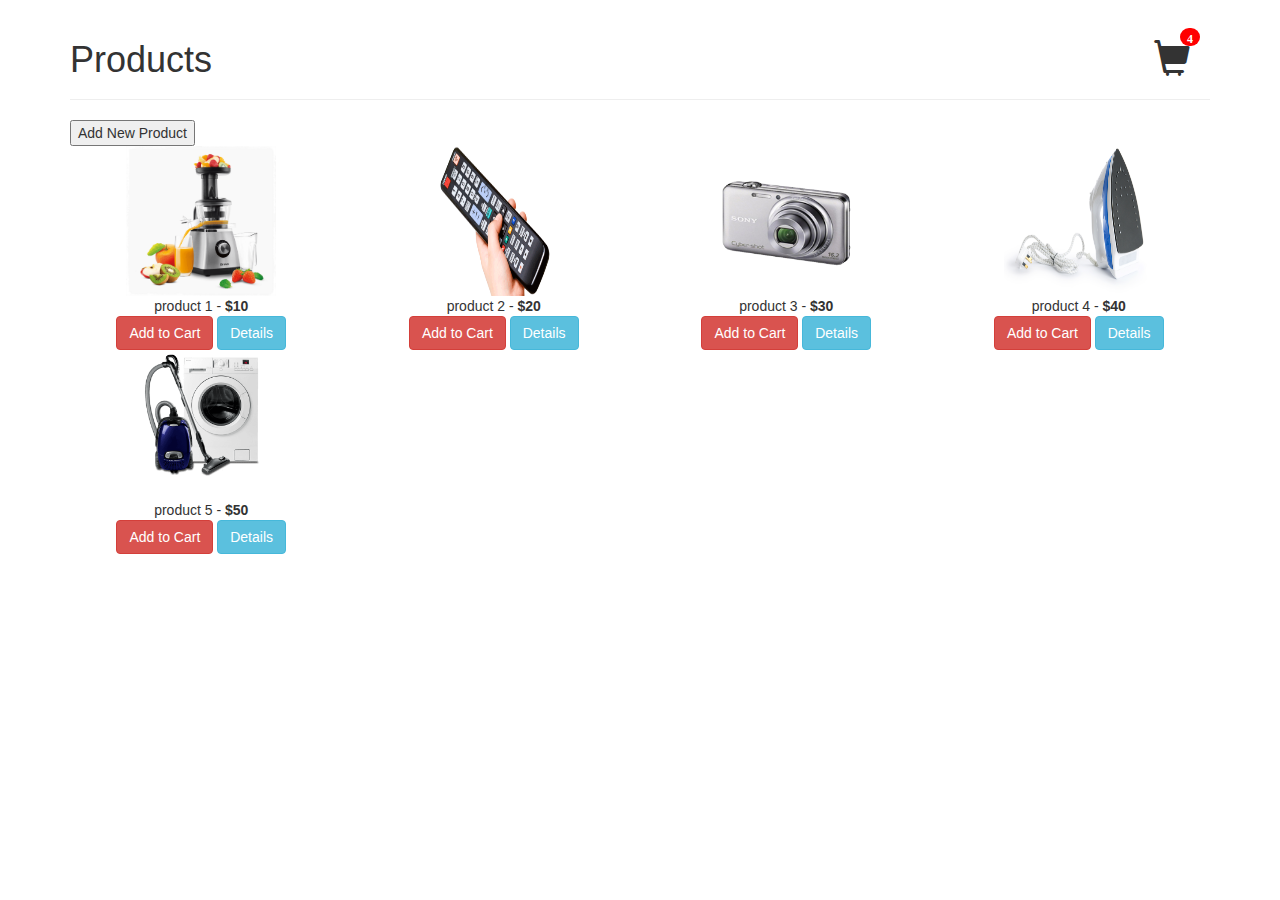
<file: image/jquery.mycart-master/jquery.mycart-master/index.html>
<html>

<head>
  <title>My Cart</title>
  <link rel="stylesheet" href="css/bootstrap.min.css">
  <style>
  .badge-notify{
    background:red;
    position:relative;
    top: -20px;
    right: 10px;
  }
  .my-cart-icon-affix {
    position: fixed;
    z-index: 999;
  }
  </style>
</head>

<body class="container">

  <div class="page-header">
    <h1>Products
      <div style="float: right; cursor: pointer;">
        <span class="glyphicon glyphicon-shopping-cart my-cart-icon"><span class="badge badge-notify my-cart-badge"></span></span>
      </div>
    </h1>
  </div>

  <button type="addNewProduct" name="addNewProduct" id="addNewProduct">Add New Product</button>

  <div class="row">
    <div class="col-md-3 text-center">
      <img src="images/img_1.png" width="150px" height="150px">
      <br>
      product 1 - <strong>$10</strong>
      <br>
      <button class="btn btn-danger my-cart-btn" data-id="1" data-name="product 1" data-summary="summary 1" data-price="10" data-quantity="1" data-image="images/img_1.png">Add to Cart</button>
      <a href="#" class="btn btn-info">Details</a>
    </div>

    <div class="col-md-3 text-center">
      <img src="images/img_2.png" width="150px" height="150px">
      <br>
      product 2 - <strong>$20</strong>
      <br>
      <button class="btn btn-danger my-cart-btn" data-id="2" data-name="product 2" data-summary="summary 2" data-price="20" data-quantity="1" data-image="images/img_2.png">Add to Cart</button>
      <a href="#" class="btn btn-info">Details</a>
    </div>

    <div class="col-md-3 text-center">
      <img src="images/img_3.png" width="150px" height="150px">
      <br>
      product 3 - <strong>$30</strong>
      <br>
      <button class="btn btn-danger my-cart-btn" data-id="3" data-name="product 3" data-summary="summary 3" data-price="30" data-quantity="1" data-image="images/img_3.png">Add to Cart</button>
      <a href="#" class="btn btn-info">Details</a>
    </div>

    <div class="col-md-3 text-center">
      <img src="images/img_4.png" width="150px" height="150px">
      <br>
      product 4 - <strong>$40</strong>
      <br>
      <button class="btn btn-danger my-cart-btn" data-id="4" data-name="product 4" data-summary="summary 4" data-price="40" data-quantity="1" data-image="images/img_4.png">Add to Cart</button>
      <a href="#" class="btn btn-info">Details</a>
    </div>

    <div class="col-md-3 text-center">
      <img src="images/img_5.png" width="150px" height="150px">
      <br>
      product 5 - <strong>$50</strong>
      <br>
      <button class="btn btn-danger my-cart-btn" data-id="5" data-name="product 5" data-summary="summary 5" data-price="50" data-quantity="1" data-image="images/img_5.png">Add to Cart</button>
      <a href="#" class="btn btn-info">Details</a>
    </div>

  </div>


  <script src="js/jquery-2.2.3.min.js"></script>
  <script type='text/javascript' src="js/bootstrap.min.js"></script>
  <script type='text/javascript' src="js/jquery.mycart.js"></script>
  <script type="text/javascript">
  $(function () {

    var goToCartIcon = function($addTocartBtn){
      var $cartIcon = $(".my-cart-icon");
      var $image = $('<img width="30px" height="30px" src="' + $addTocartBtn.data("image") + '"/>').css({"position": "fixed", "z-index": "999"});
      $addTocartBtn.prepend($image);
      var position = $cartIcon.position();
      $image.animate({
        top: position.top,
        left: position.left
      }, 500 , "linear", function() {
        $image.remove();
      });
    }

    $('.my-cart-btn').myCart({
      currencySymbol: '$',
      classCartIcon: 'my-cart-icon',
      classCartBadge: 'my-cart-badge',
      classProductQuantity: 'my-product-quantity',
      classProductRemove: 'my-product-remove',
      classCheckoutCart: 'my-cart-checkout',
      affixCartIcon: true,
      showCheckoutModal: true,
      numberOfDecimals: 2,
      cartItems: [
        {id: 1, name: 'product 1', summary: 'summary 1', price: 10, quantity: 1, image: 'images/img_1.png'},
        {id: 2, name: 'product 2', summary: 'summary 2', price: 20, quantity: 2, image: 'images/img_2.png'},
        {id: 3, name: 'product 3', summary: 'summary 3', price: 30, quantity: 1, image: 'images/img_3.png'}
      ],
      clickOnAddToCart: function($addTocart){
        goToCartIcon($addTocart);
      },
      afterAddOnCart: function(products, totalPrice, totalQuantity) {
        console.log("afterAddOnCart", products, totalPrice, totalQuantity);
      },
      clickOnCartIcon: function($cartIcon, products, totalPrice, totalQuantity) {
        console.log("cart icon clicked", $cartIcon, products, totalPrice, totalQuantity);
      },
      checkoutCart: function(products, totalPrice, totalQuantity) {
        var checkoutString = "Total Price: " + totalPrice + "\nTotal Quantity: " + totalQuantity;
        checkoutString += "\n\n id \t name \t summary \t price \t quantity \t image path";
        $.each(products, function(){
          checkoutString += ("\n " + this.id + " \t " + this.name + " \t " + this.summary + " \t " + this.price + " \t " + this.quantity + " \t " + this.image);
        });
        alert(checkoutString)
        console.log("checking out", products, totalPrice, totalQuantity);
      },
      getDiscountPrice: function(products, totalPrice, totalQuantity) {
        console.log("calculating discount", products, totalPrice, totalQuantity);
        return totalPrice * 0.5;
      }
    });

    $("#addNewProduct").click(function(event) {
      var currentElementNo = $(".row").children().length + 1;
      $(".row").append('<div class="col-md-3 text-center"><img src="images/img_empty.png" width="150px" height="150px"><br>product ' + currentElementNo + ' - <strong>$' + currentElementNo + '</strong><br><button class="btn btn-danger my-cart-btn" data-id="' + currentElementNo + '" data-name="product ' + currentElementNo + '" data-summary="summary ' + currentElementNo + '" data-price="' + currentElementNo + '" data-quantity="1" data-image="images/img_empty.png">Add to Cart</button><a href="#" class="btn btn-info">Details</a></div>')
    });
  });
  </script>

</body>

</html>
</file>
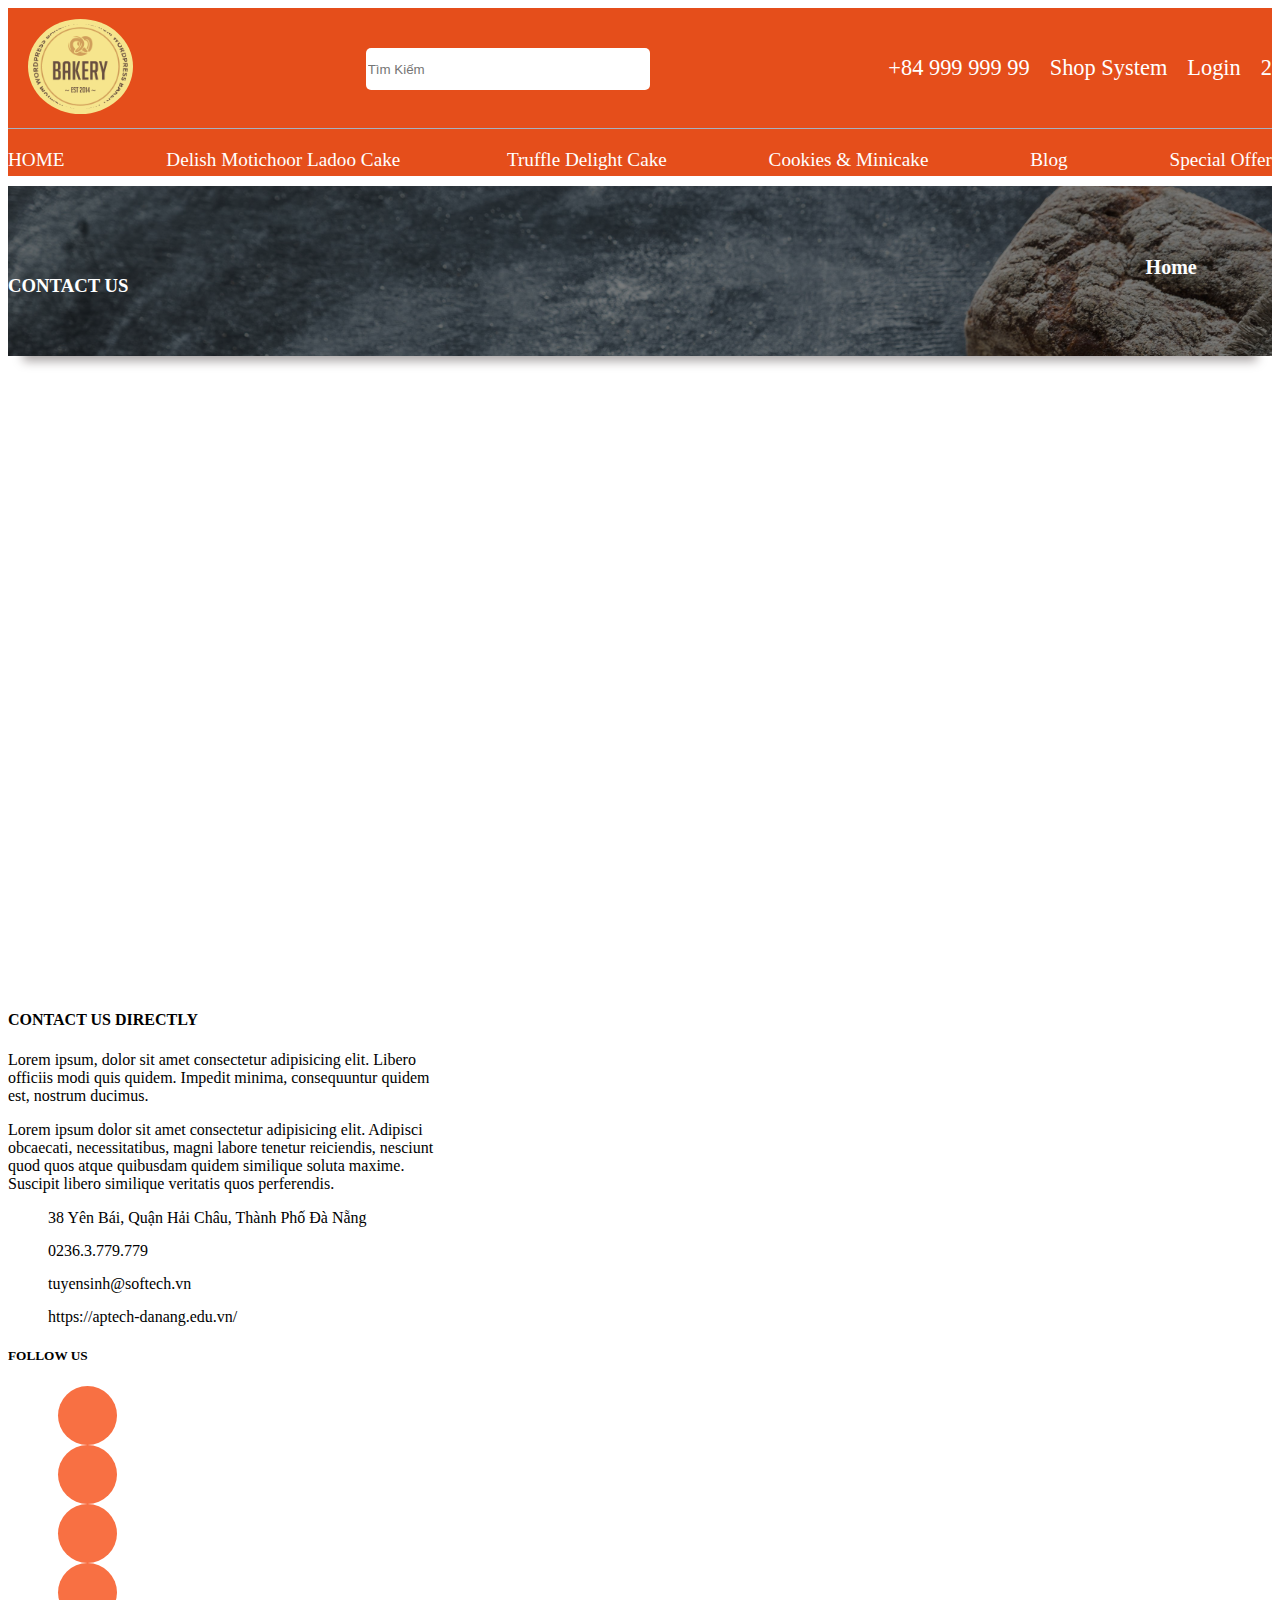
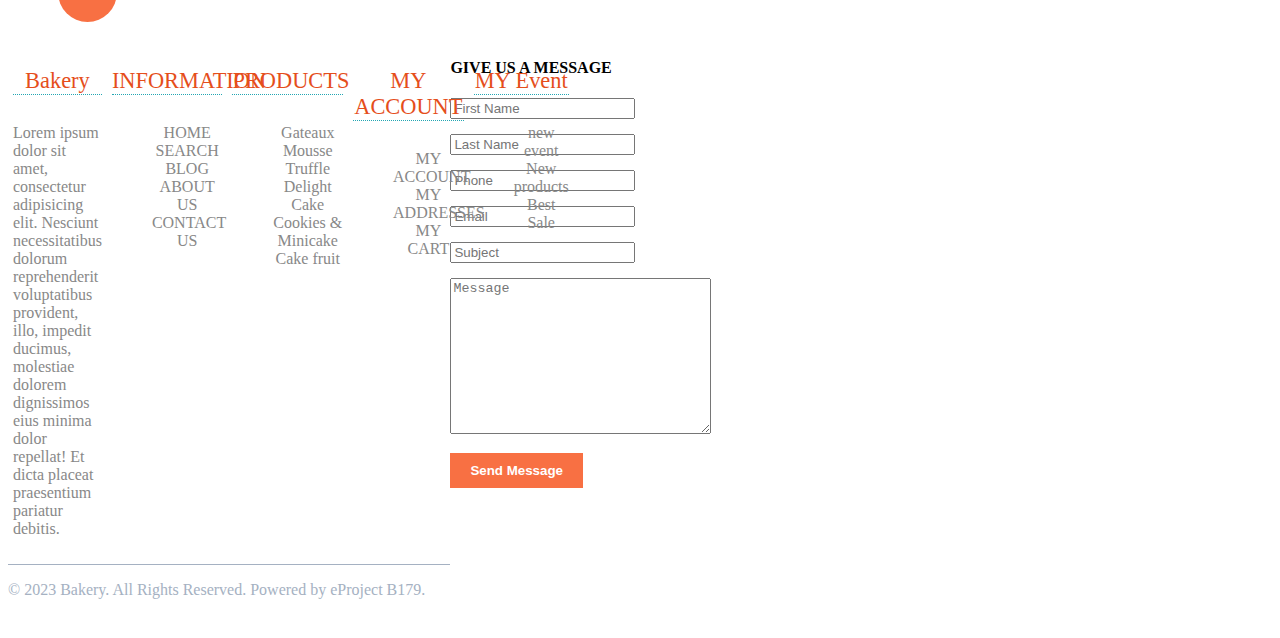
<file: contact-us.html>
<!DOCTYPE html>
<html lang="en">
<head>
    <meta charset="UTF-8">
    <meta http-equiv="X-UA-Compatible" content="IE=edge">
    <meta name="viewport" content="width=device-width, initial-scale=1.0">
    <title>Contact-Us</title>
    <link rel="stylesheet" href="css/contact-us.css">
    <link rel="stylesheet" href="css/ct-responsive.css">
    <link rel="stylesheet" href="css/style1.css">
    <link href="https://cdn.jsdelivr.net/npm/bootstrap@5.3.0-alpha1/dist/css/bootstrap.min.css" rel="stylesheet" integrity="sha384-GLhlTQ8iRABdZLl6O3oVMWSktQOp6b7In1Zl3/Jr59b6EGGoI1aFkw7cmDA6j6gD" crossorigin="anonymous"> 
    <script src="https://cdn.jsdelivr.net/npm/bootstrap@5.3.0-alpha1/dist/js/bootstrap.bundle.min.js" integrity="sha384-w76AqPfDkMBDXo30jS1Sgez6pr3x5MlQ1ZAGC+nuZB+EYdgRZgiwxhTBTkF7CXvN" crossorigin="anonymous"></script>
    <link rel="stylesheet" href="https://cdnjs.cloudflare.com/ajax/libs/font-awesome/6.3.0/css/all.min.css" integrity="sha512-SzlrxWUlpfuzQ+pcUCosxcglQRNAq/DZjVsC0lE40xsADsfeQoEypE+enwcOiGjk/bSuGGKHEyjSoQ1zVisanQ==" crossorigin="anonymous" referrerpolicy="no-referrer" />
</head>
<body>
 
<!-- ------------------------header--------------------------- -->
<div class="header ">
    <div class="header__top container">
        <div class="header_navbar header_navbar-left " onmouseleave="closeList('header__contact')"
            onclick="cardShow('header__contact')"><i class="fa-solid fa-bars"></i></div>
        <nav class="logo">
            <img src="./img/img-bakery/bakery-onepage-logo-light.png" alt="">
        </nav>
        <form action="" class="search_product" id="search_product">
            <input type="text" placeholder="Tìm Kiếm">
            <button><i class="fa-solid fa-magnifying-glass"></i></button>
        </form>
        <div class="header__contact" id="header__contact">
            <nav class="phone">
                <a href="">
                    <i class="fa-solid fa-phone"></i>
                    <span>+84 999 999 99</span>
                </a>
            </nav>
            <nav class="Listshop">
                <a href="./product.html">
                    <i class="fa-solid fa-store"></i>
                    <span>Shop System</span>
                </a>
            </nav>
            <nav class="user">
                <a href="./signup.html">
                    <i class="fa-solid fa-user"></i>
                    <span>Login</span>
                </a>
            </nav>
            <nav class="icon">
                <i class="fa-solid fa-cart-shopping add-card-icon " onclick="showtable('form_table')"></i>
                <span>2</span>
            </nav>

        </div>
        <div class="header_navbar header_navbar-right" onmouseleave="closeList('header__bottom')"
            onclick="cardShow('header__bottom')"><i class="fa-solid fa-bars"></i></div>
        <div class="header_navbar header_navbar-middle" onmouseleave="closeList('search_product')"
            onclick="cardShow('search_product')"><i class="fa-solid fa-magnifying-glass"></i></div>
        <nav class="header_navbar header_navbar-end">
            <i class="fa-solid fa-cart-shopping add-card-icon " onclick="showtable('form_table')"></i>
            <span>2</span>
        </nav>
    </div>
    <div class="header__bottom container" id="header__bottom">
        <nav class="item"><a href="./index.html">HOME</a></nav>
        <nav class="item showlist">
            <a href="./shoping-cart.html">Delish Motichoor Ladoo Cake </a>
            <i class="fa fa-angle-down" id="key_down" onclick="dropDown('card-dropDown')" aria-hidden="true"></i>
            <i class="fa-solid fa-angle-up" id="key_up" onclick="closeCard('card-dropDown')"></i>
            <ul class="list-item " id="card-dropDown">
                <li><a href="./shoping-cart.html"> Delicious Choco Creamy Cake </a></li>
                <li><a href="./shoping-cart.html">Heavenly Red Velvet Cake</a> </li>
                <li><a href="./shoping-cart.html"> Delectable Red Velvet Cake </a></li>
                <li><a href="./shoping-cart.html"> Gateaux Mousse</a></li>
                <li><a href="./shoping-cart.html"> Heart Shaped Sweet Delight</a></li>
            </ul>
        </nav>
        <nav class="item">
            <a href="./shoping-cart.html">Truffle Delight Cake</a>
        </nav>
        <nav class="item"><a href="shoping-cart.html">Cookies & Minicake </a></nav>
        <nav class="item"><a href="./blog.html">Blog</a></nav>
        <nav class="item"><a href="./product.html">Special Offer</a></nav>
    </div>
</div>
    
 <!--C header -->
<div class="B_header">
    <div class="container GR-1 ">
        <h3 class="GH-1 GH">CONTACT US</h3>
        <div class="GH-2 GH  ">
            <span><a href="#" class="text-decoration-none" >Home</a></span>
            <i class="fa-solid fa-house"></i>
        </div>
    </div>
</div>
         <!--C header -->

        <!-- contact body -->
<div class="maps container">
    <iframe src="https://www.google.com/maps/embed?pb=!1m18!1m12!1m3!1d2380.5902143838407!2d108.22264716709151!3d16.069793742200883!2m3!1f0!2f0!3f0!3m2!1i1024!2i768!4f13.1!3m3!1m2!1s0x314219ca4f97c919%3A0x24a85e2091f793fc!2zVHJ1bmcgVMOibSDEkMOgbyBU4bqhbyBM4bqtcCBUcsOsbmggVmnDqm4gUXXhu5FjIFThur8gU29mdGVjaCBBcHRlY2g!5e0!3m2!1svi!2s!4v1678857977617!5m2!1svi!2s" width="1140" height="500" style="border:0;" allowfullscreen="" loading="lazy" referrerpolicy="no-referrer-when-downgrade"></iframe>
</div>

<div class="contact-Fbody ">
    <div class="container">
        <div class="contact-layout">
            <h4>CONTACT US DIRECTLY</h4>
            <p>Lorem ipsum, dolor sit amet consectetur adipisicing elit. Libero officiis modi quis quidem. Impedit minima, consequuntur quidem est, nostrum ducimus.</p>
            <p>Lorem ipsum dolor sit amet consectetur adipisicing elit. Adipisci obcaecati, necessitatibus, magni labore tenetur reiciendis, nesciunt quod quos atque quibusdam quidem similique soluta maxime. Suscipit libero similique veritatis quos perferendis.</p>
            <div class="contact-info">
                <ul>
                    <li><i class="fa-solid fa-location-dot"></i>
                        38 Yên Bái, Quận Hải Châu, Thành Phố Đà Nẵng </li>
                    <li><i class="fa-solid fa-phone"></i>
                         0236.3.779.779</li>
                    <li><i class="fa-solid fa-envelope"></i>
                         tuyensinh@softech.vn</li>
                    <li><i class="fa-solid fa-house"></i>
                        https://aptech-danang.edu.vn/</li>
                </ul>
            </div>
            <div class="contact-flow">
                <h5>FOLLOW US</h5>
                <div class="FL-contact container">
                    <ul class="list-unstyled d-flex align-items-center ">
                        <li><a href="#"><i class="fab fa-facebook"></i></a></li>
                        <li><a href="#"><i class="fab fa-twitter"></i></a></li>
                        <li><a href="#"><i class="fab fa-instagram"></i></a></li>
                        <li><a href="#"><i class="fab fa-youtube"></i></a></li>
                    </ul>
                </div>
            </div>
        </div>
    
        <div class="contact-form">
            <h4>GIVE US A MESSAGE </h4>
            <form method="post" name="contact-form" class="body-form">
                <div class="row">
                    <div class="col-xl-6">
                        <div class="form-group">
                            <input type="text" class="form-control border border-secondary" name="first name" placeholder="First Name">
                        </div>
                    </div>
                    <div class="col-xl-6">
                        <div class="form-group">
                            <input type="text" class="form-control border border-secondary" name="last name" placeholder="Last Name">
                        </div>
                    </div>
                    <div class="col-xl-6">
                        <div class="form-group">
                            <input type="text" class="form-control border border-secondary" name="phone" placeholder="Phone">
                        </div>
                    </div>
                    <div class="col-xl-6">
                        <div class="form-group">
                            <input type="email" class="form-control border border-secondary" name="email" placeholder="Email">
                        </div>
                    </div>
                    <div class="col-xl-12">
                        <div class="form-group">
                            <input type="text" class="form-control border border-secondary" name="subject" placeholder="Subject">
                        </div>
                    </div>
                    <div class="col-xl-12">
                        <div class="form-group">
                            <textarea name="message" id="message" class="form-control border border-secondary" placeholder="Message" cols="30" rows="10"></textarea>
                        </div>
                    </div>
                    <div class="col-xl-12">
                        <div class="form-button">
                            <button  id="send" class="send-bt" cols="30" rows="10">Send Message</button>
                        </div>
                    </div>
                </div>
            </form>
        </div>
    </div>
    
    
    
</div>

<!-- foter -->
<footer>
    <div class="footer">
        <div class="footer_top container ">
            <div class="footer_top-item ">
                <h4>Bakery</h4>
                <p>Lorem ipsum dolor sit amet, consectetur adipisicing elit. Nesciunt necessitatibus dolorum
                    reprehenderit voluptatibus provident, illo, impedit ducimus, molestiae dolorem dignissimos eius
                    minima dolor repellat! Et dicta placeat praesentium pariatur debitis.</p>
            </div>
            <div class="footer_top-item">
                <h4>INFORMATION</h4>
                <ul>
                    <li><a href="./index.html">HOME</a></li>
                    <li><a href="./product.html">SEARCH</a></li>
                    <li><a href="./blog.html">BLOG</a></li>
                    <li><a href="./about-us.html">ABOUT US</a></li>
                    <li><a href="./contact-us.html">CONTACT US</a></li>
                </ul>
            </div>
            <div class="footer_top-item">
                <h4>PRODUCTS</h4>
                <ul>
                    <li><a href="./shoping-cart.html">Gateaux Mousse</a></li>
                    <li><a href="./shoping-cart.html">Truffle Delight Cake</a></li>
                    <li><a href="./shoping-cart.html">Cookies & Minicake</a></li>
                    <li><a href="./shoping-cart.html">Cake fruit</a></li>
                </ul>
            </div>
            <div class="footer_top-item">
                <h4>MY ACCOUNT</h4>
                <ul>
                    <li><a href="./signup.html">MY ACCOUNT</a></li>
                    <li><a href="./contact-us.html">MY ADDRESSES</a></li>
                    <li><a href="./signup.html">MY CART</a></li>
                </ul>
            </div>
            <div class="footer_top-item">
                <h4>MY Event</h4>
                <ul>
                    <li><a href="./blog.html">new event</a></li>
                    <li><a href="./product.html">New products</a></li>
                    <li><a href="./shoping-cart.html">Best Sale</a></li>
                </ul>
            </div>
        </div>
        <div class="footer_bottom container">
            <p>© 2023 Bakery. All Rights Reserved. Powered by eProject B179.</p>
        </div>
    </div>
</footer>
<script src="./js/cart.js"></script>
<script src="./js/style.js"></script>

</body>
</html>
</file>
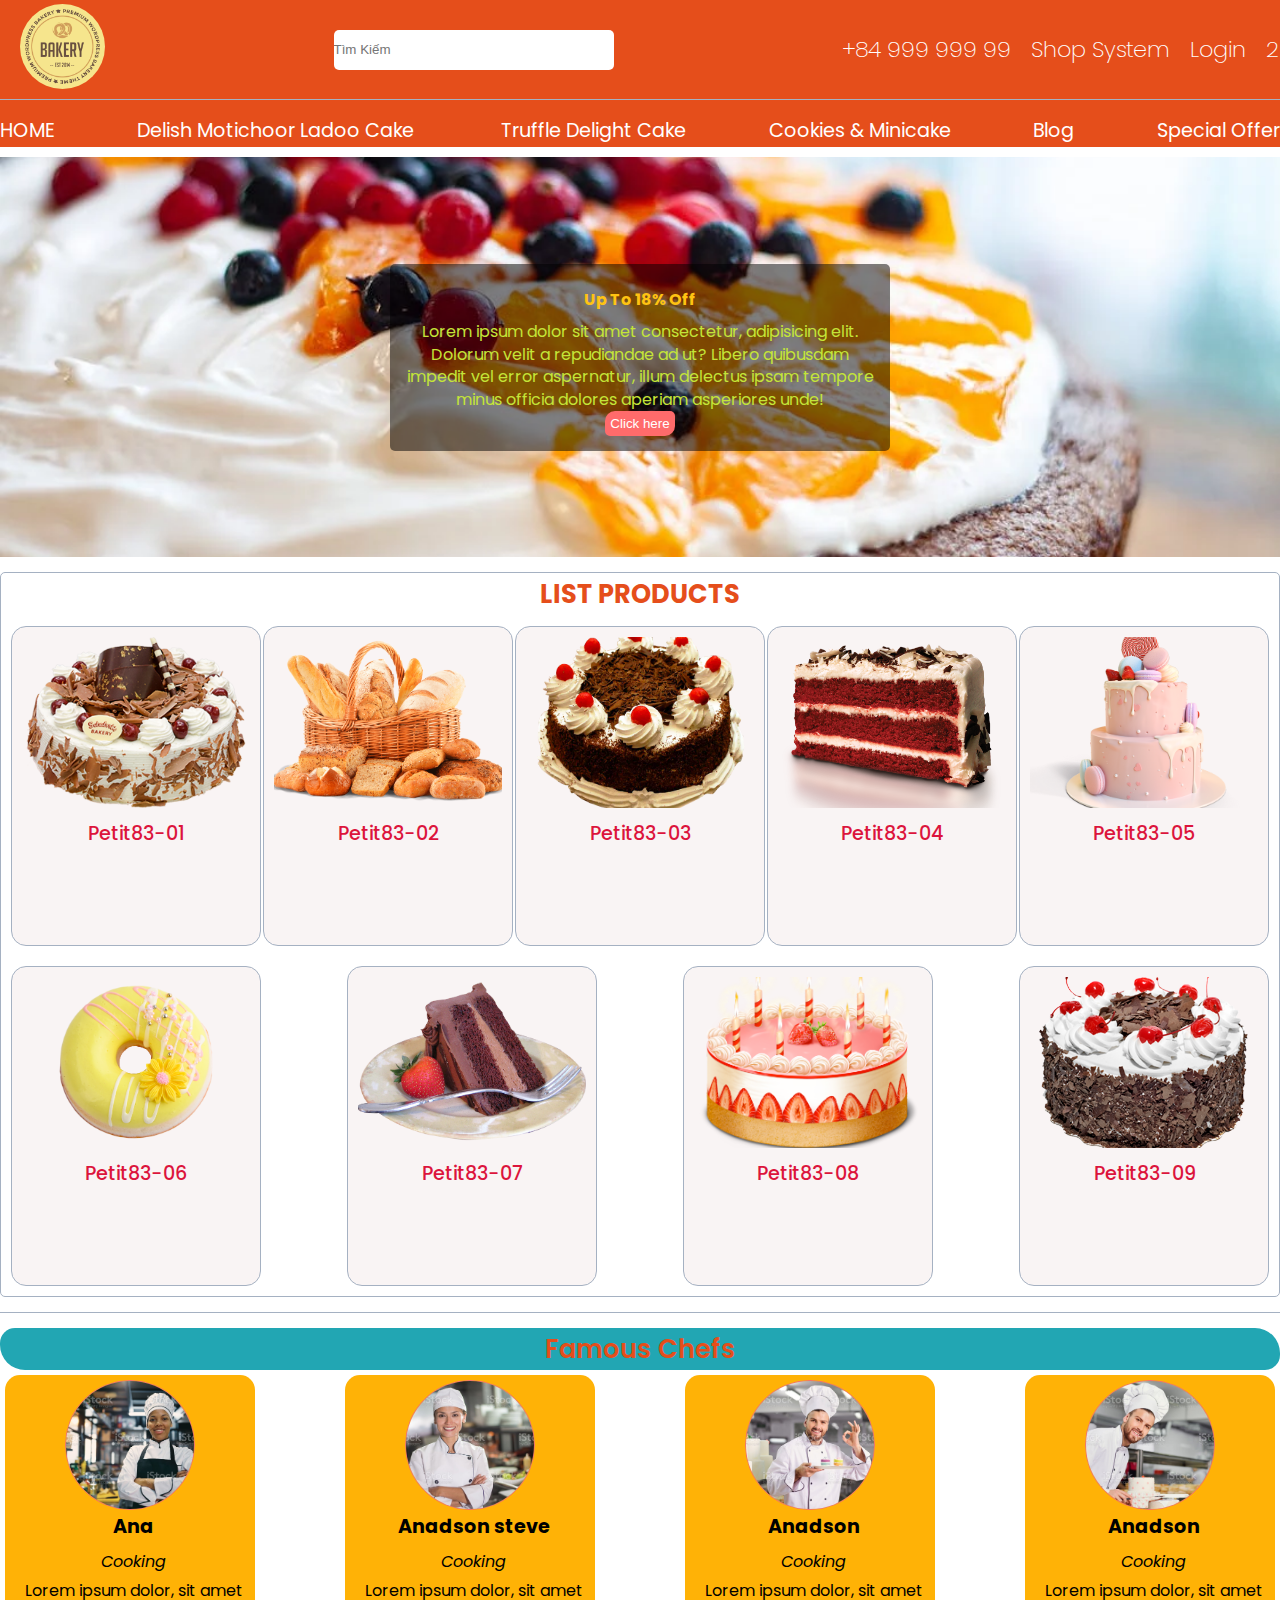
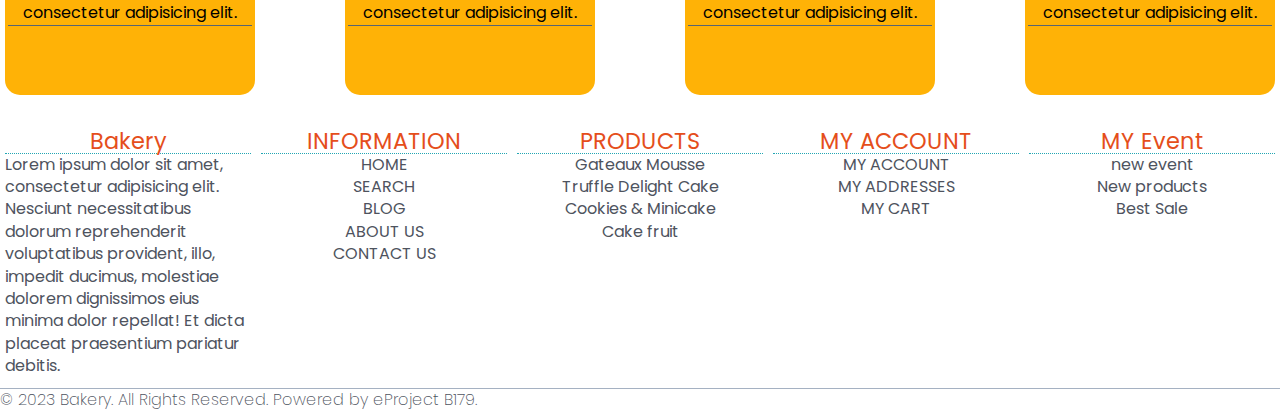
<file: product.html>
<!DOCTYPE html>
<html lang="en">

<head>
    <meta charset="UTF-8">
    <meta http-equiv="X-UA-Compatible" content="IE=edge">
    <meta name="viewport" content="width=device-width, initial-scale=1.0">
    <title>Bakery</title>
    <link rel="shortcut icon" href="./img/img-bakery/bakery-onepage-logo-light.png" type="image/x-icon">
    <!-- link Bootstrap -->
    <link href="https://cdn.jsdelivr.net/npm/bootstrap@5.0.2/dist/css/bootstrap.min.css" rel="stylesheet"
        integrity="sha384-EVSTQN3/azprG1Anm3QDgpJLIm9Nao0Yz1ztcQTwFspd3yD65VohhpuuCOmLASjC" crossorigin="anonymous">
    <!-- cds awesomeicons -->
    <link rel="stylesheet" href="https://cdnjs.cloudflare.com/ajax/libs/font-awesome/6.3.0/css/all.min.css"
        integrity="sha512-SzlrxWUlpfuzQ+pcUCosxcglQRNAq/DZjVsC0lE40xsADsfeQoEypE+enwcOiGjk/bSuGGKHEyjSoQ1zVisanQ=="
        crossorigin="anonymous" referrerpolicy="no-referrer" />
        <!-- font -->
    <link rel="preconnect" href="https://fonts.googleapis.com">
    <link rel="preconnect" href="https://fonts.gstatic.com" crossorigin>
    <link href="https://fonts.googleapis.com/css2?family=Poppins:wght@300;400;500;600;700&display=swap"
        rel="stylesheet">
    <!-- links css -->
    <link rel="stylesheet" href="css/Main.css">
    <link rel="stylesheet" href="css/Main-reponsive.css">

</head>

<body class="wrapper">
    <!-- header page -->
    <div class="header ">
        <div class="header__top container">
            <div class="header_navbar header_navbar-left " onmouseleave="closeList('header__contact')"
                onclick="cardShow('header__contact')"><i class="fa-solid fa-bars"></i></div>
            <nav class="logo">
                <img src="./img/img-bakery/bakery-onepage-logo-light.png" alt="">
            </nav>
            <form action="" class="search_product" id="search_product">
                <input type="text" placeholder="Tìm Kiếm">
                <button><i class="fa-solid fa-magnifying-glass"></i></button>
            </form>
            <div class="header__contact" id="header__contact">
                <nav class="phone">
                    <a href="">
                        <i class="fa-solid fa-phone"></i>
                        <span>+84 999 999 99</span>
                    </a>
                </nav>
                <nav class="Listshop">
                    <a href="./product.html">
                        <i class="fa-solid fa-store"></i>
                        <span>Shop System</span>
                    </a>
                </nav>
                <nav class="user">
                    <a href="./signup.html">
                        <i class="fa-solid fa-user"></i>
                        <span>Login</span>
                    </a>
                </nav>
                <nav class="icon">
                    <i class="fa-solid fa-cart-shopping add-card-icon " onclick="showtable('form_table')"></i>
                    <span>2</span>
                </nav>

            </div>
            <div class="header_navbar header_navbar-right" onmouseleave="closeList('header__bottom')"
                onclick="cardShow('header__bottom')"><i class="fa-solid fa-bars"></i></div>
            <div class="header_navbar header_navbar-middle" onmouseleave="closeList('search_product')"
                onclick="cardShow('search_product')"><i class="fa-solid fa-magnifying-glass"></i></div>
            <nav class="header_navbar header_navbar-end">
                <i class="fa-solid fa-cart-shopping add-card-icon " onclick="showtable('form_table')"></i>
                <span>2</span>
            </nav>
        </div>
        <div class="header__bottom container" id="header__bottom">
            <nav class="item"><a href="./index.html">HOME</a></nav>
            <nav class="item showlist">
                <a href="./shoping-cart.html">Delish Motichoor Ladoo Cake </a>
                <i class="fa fa-angle-down" id="key_down" onclick="dropDown('card-dropDown')" aria-hidden="true"></i>
                <i class="fa-solid fa-angle-up" id="key_up" onclick="closeCard('card-dropDown')"></i>
                <ul class="list-item " id="card-dropDown">
                    <li><a href="./shoping-cart.html"> Delicious Choco Creamy Cake </a></li>
                    <li><a href="./shoping-cart.html">Heavenly Red Velvet Cake</a> </li>
                    <li><a href="./shoping-cart.html"> Delectable Red Velvet Cake </a></li>
                    <li><a href="./shoping-cart.html"> Gateaux Mousse</a></li>
                    <li><a href="./shoping-cart.html"> Heart Shaped Sweet Delight</a></li>
                </ul>
            </nav>
            <nav class="item">
                <a href="./shoping-cart.html">Truffle Delight Cake</a>
            </nav>
            <nav class="item"><a href="shoping-cart.html">Cookies & Minicake </a></nav>
            <nav class="item"><a href="./blog.html">Blog</a></nav>
            <nav class="item"><a href="./product.html">Special Offer</a></nav>
        </div>
    </div>
    <!-- Body page -->
    <main>
        <!-- Banner Quảng cáo -->
        <div class="card_banner container">
            <div class="form_banner">
                <h4>Up To 18% Off</h4>
                <p>Lorem ipsum dolor sit amet consectetur, adipisicing elit. Dolorum velit a repudiandae ad ut? Libero
                    quibusdam impedit vel error aspernatur, illum delectus ipsam tempore minus officia dolores aperiam
                    asperiores unde!</p>
                <form action="">
                    <button class="banner_button">Click here</button>
                </form>
            </div>
        </div>
        <!-- Danh sách nổi bật -->
        <section class="Main__products container">
            <h2>LIST PRODUCTS </h2>
            <div class="products_top" >
                <div class="card__product-top item" data-key ={1} >
                    <div class="card__product-img">
                        <img src="./img/img-bakery/cart-product/01.png" alt="">
                    </div>
                    <h3>Petit83-01</h3>
                    <div class="cart__vote">
                        <i class="fa-solid fa-star"></i>
                        <i class="fa-solid fa-star"></i>
                        <i class="fa-solid fa-star"></i>
                        <i class="fa-solid fa-star"></i>
                        <i class="fa-regular fa-star-half-stroke"></i>
                    </div>
                    <div class="card__action">
                        <div class="card__price"> Price:
                            <span>380.000</span>đ
                        </div>
                        <div class="card__icon">
                            <i class="fa-solid fa-cart-shopping"> </i>
                            <button class="add"> Buy Now</button>
                        </div>
                    </div>
                </div>
                <div class="card__product-top item" data-key ={2}>
                    <div class="card__product-img">
                        <img src="./img/img-bakery/cart-product/03.png" alt="">
                    </div>
                    <h3>Petit83-02</h3>
                    <div class="cart__vote">
                        <i class="fa-solid fa-star"></i>
                        <i class="fa-solid fa-star"></i>
                        <i class="fa-solid fa-star"></i>
                        <i class="fa-solid fa-star"></i>
                        <i class="fa-regular fa-star-half-stroke"></i>
                    </div>
                    <div class="card__action">
                        <div class="card__price"> Price:
                            <span>390.000</span>đ
                        </div>
                        <div class="card__icon">
                            <i class="fa-solid fa-cart-shopping"> </i>
                            <button class="add"> Buy Now</button>
                        </div>
                    </div>
                </div>
                <div class="card__product-top item" data-key ={3}>
                    <div class="card__product-img">
                        <img src="./img/img-bakery/cart-product/04.png" alt="">
                    </div>
                    <h3>Petit83-03</h3>
                    <div class="cart__vote">
                        <i class="fa-solid fa-star"></i>
                        <i class="fa-solid fa-star"></i>
                        <i class="fa-solid fa-star"></i>
                        <i class="fa-solid fa-star"></i>
                        <i class="fa-regular fa-star-half-stroke"></i>
                    </div>
                    <div class="card__action">
                        <div class="card__price"> Price:
                            <span>370.000</span>đ
                        </div>
                        <div class="card__icon">
                            <i class="fa-solid fa-cart-shopping"> </i>
                            <button class="add"> Buy Now</button>
                        </div>
                    </div>
                </div>
                <div class="card__product-top item" data-key ={4}>
                    <div class="card__product-img">
                        <img src="./img/img-bakery/cart-product/05.png" alt="">
                    </div>
                    <h3>Petit83-04</h3>
                    <div class="cart__vote">
                        <i class="fa-solid fa-star"></i>
                        <i class="fa-solid fa-star"></i>
                        <i class="fa-solid fa-star"></i>
                        <i class="fa-solid fa-star"></i>
                        <i class="fa-regular fa-star-half-stroke"></i>
                    </div>
                    <div class="card__action">
                        <div class="card__price"> Price:
                            <span>360.000</span>đ
                        </div>
                        <div class="card__icon">
                            <i class="fa-solid fa-cart-shopping"> </i>
                            <button class="add"> Buy Now</button>
                        </div>
                    </div>
                </div>
                <div class="card__product-top item" data-key ={5}>
                    <div class="card__product-img">
                        <img src="./img/img-bakery/cart-product/06.png" alt="">
                    </div>
                    <h3>Petit83-05</h3>
                    <div class="cart__vote">
                        <i class="fa-solid fa-star"></i>
                        <i class="fa-solid fa-star"></i>
                        <i class="fa-solid fa-star"></i>
                        <i class="fa-solid fa-star"></i>
                        <i class="fa-regular fa-star-half-stroke"></i>
                    </div>
                    <div class="card__action">
                        <div class="card__price"> Price:
                            <span>350.000</span>đ
                        </div>
                        <div class="card__icon">
                            <i class="fa-solid fa-cart-shopping"> </i>
                            <button class="add"> Buy Now</button>
                        </div>
                    </div>
                </div>
                <div class="card__product-top item" data-key ={6}>
                    <div class="card__product-img">
                        <img src="./img/img-bakery/cart-product/07.png" alt="">
                    </div>
                    <h3>Petit83-06</h3>
                    <div class="cart__vote">
                        <i class="fa-solid fa-star"></i>
                        <i class="fa-solid fa-star"></i>
                        <i class="fa-solid fa-star"></i>
                        <i class="fa-solid fa-star"></i>
                        <i class="fa-regular fa-star-half-stroke"></i>
                    </div>
                    <div class="card__action">
                        <div class="card__price"> Price:
                            <span>350.000</span>đ
                        </div>
                        <div class="card__icon">
                            <i class="fa-solid fa-cart-shopping"> </i>
                            <button class="add"> Buy Now</button>
                        </div>
                    </div>
                </div>
                <div class="card__product-top item" data-key ={7}>
                    <div class="card__product-img">
                        <img src="./img/img-bakery/cart-product/10.png" alt="">
                    </div>
                    <h3>Petit83-07</h3>
                    <div class="cart__vote">
                        <i class="fa-solid fa-star"></i>
                        <i class="fa-solid fa-star"></i>
                        <i class="fa-solid fa-star"></i>
                        <i class="fa-solid fa-star"></i>
                        <i class="fa-regular fa-star-half-stroke"></i>
                    </div>
                    <div class="card__action">
                        <div class="card__price"> Price:
                            <span>350.000</span>đ
                        </div>
                        <div class="card__icon">
                            <i class="fa-solid fa-cart-shopping"> </i>
                            <button class="add"> Buy Now</button>
                        </div>
                    </div>
                </div> 
                <div class="card__product-top item" data-key ={8}>
                    <div class="card__product-img">
                        <img src="./img/img-bakery/cart-product/09.png" alt="">
                    </div>
                    <h3>Petit83-08</h3>
                    <div class="cart__vote">
                        <i class="fa-solid fa-star"></i>
                        <i class="fa-solid fa-star"></i>
                        <i class="fa-solid fa-star"></i>
                        <i class="fa-solid fa-star"></i>
                        <i class="fa-regular fa-star-half-stroke"></i>
                    </div>
                    <div class="card__action">
                        <div class="card__price"> Price:
                            <span>390.000</span>đ
                        </div>
                        <div class="card__icon">
                            <i class="fa-solid fa-cart-shopping"> </i>
                            <button class="add"> Buy Now</button>
                        </div>
                    </div>
                </div>
                <div class="card__product-top item" data-key ={9}>
                    <div class="card__product-img">
                        <img src="./img/img-bakery/cart-product/08.png" alt="">
                    </div>
                    <h3>Petit83-09</h3>
                    <div class="cart__vote">
                        <i class="fa-solid fa-star"></i>
                        <i class="fa-solid fa-star"></i>
                        <i class="fa-solid fa-star"></i>
                        <i class="fa-solid fa-star"></i>
                        <i class="fa-regular fa-star-half-stroke"></i>
                    </div>
                    <div class="card__action">
                        <div class="card__price"> Price:
                            <span>400.000</span>đ
                        </div>
                        <div class="card__icon">
                            <i class="fa-solid fa-cart-shopping"> </i>
                            <button class="add"> Buy Now</button>
                        </div>
                    </div>
                </div>
            </div>
        </section>
    <!-- them slide -->
        <div class="listcartmyproducts form_table" id="form_table">
            <div class="table_actions">
                <a href="">Buy more..</a>
                <span onclick="closeTable('table')">Close</span>
            </div>
            <div class="listCart">
                <div class="Thanhtoan">
                    <table class="table table-success">
                        <thead>
                          <tr>
                            <th scope="col">#</th>
                            <th scope="col">image</th>
                            <th scope="col">Title </th>
                            <th scope="col">Price</th>
                            <th scope="col">quantity</th>
                            <th scope="col">Choose</th>
                          </tr>
                        </thead>
                        <tbody>
                         <tr>
                             <!-- <th scope="row">1</th> 
                             <td><img src="./img/chef/01-1.jpg"  width= 50 alt=""></td> 
                             <td><span class ="title_productname">productName</span></td>
                              <td><span class = "products">productPrice</span></td>
                               <td><input type="number" value="1" min="0"></td> 
                             <td class ="cart_delete">xóa</td> -->
                        </tr>
                        </tbody>
                      </table>
                      <div class="tongtien">Tổng tiền : <span>0</span>$</div>
                </div>
            </div>
        </div>
        <!-- danh sách đầu bếp -->
        <div class="main_profile container">
            <h3>Famous Chefs</h3>
            <div class="main_info ">
                <div class="card_profile ">
                    <div class="card_profile-img">
                        <img src="./img/chef/01-1.jpg" alt="david">
                    </div>
                    <div class="card_profile-name"><i class="fa-solid fa-user"></i><span>
                            Ana </span></div>
                    <div class="card_profile-skill"><i class="fa-solid fa-kitchen-set"></i><span>Cooking</span> </div>
                    <div class="card_profile-info"><i class="fa-solid fa-file-lines"></i><span> Lorem ipsum dolor, sit
                            amet consectetur adipisicing elit.</span></div>
                    <div class="card_profile-icons">
                        <a href=""><i class="fa-brands fa-facebook"></i></a>
                        <a href=""><i class="fa-brands fa-linkedin"></i></a>
                        <a href=""><i class="fa-brands fa-telegram"></i></a>
                    </div>
                </div>
                <div class="card_profile ">
                    <div class="card_profile-img">
                        <img src="./img/chef/02-2.jpg" alt="david">
                    </div>
                    <div class="card_profile-name"><i class="fa-solid fa-user"></i><span>
                            Anadson steve</span></div>
                    <div class="card_profile-skill"><i class="fa-solid fa-kitchen-set"></i><span>Cooking</span> </div>
                    <div class="card_profile-info"><i class="fa-solid fa-file-lines"></i><span> Lorem ipsum dolor, sit
                            amet consectetur adipisicing elit.</span></div>
                    <div class="card_profile-icons">
                        <a href=""><i class="fa-brands fa-facebook"></i></a>
                        <a href=""><i class="fa-brands fa-linkedin"></i></a>
                        <a href=""><i class="fa-brands fa-telegram"></i></a>
                    </div>
                </div>
                <div class="card_profile ">
                    <div class="card_profile-img">
                        <img src="./img/chef/03-3.jpg" alt="david">
                    </div>
                    <div class="card_profile-name"><i class="fa-solid fa-user"></i><span>
                            Anadson</span></div>
                    <div class="card_profile-skill"><i class="fa-solid fa-kitchen-set"></i><span>Cooking</span> </div>
                    <div class="card_profile-info"><i class="fa-solid fa-file-lines"></i><span> Lorem ipsum dolor, sit
                            amet consectetur adipisicing elit.</span></div>
                    <div class="card_profile-icons">
                        <a href=""><i class="fa-brands fa-facebook"></i></a>
                        <a href=""><i class="fa-brands fa-linkedin"></i></a>
                        <a href=""><i class="fa-brands fa-telegram"></i></a>
                    </div>
                </div>
                <div class="card_profile ">
                    <div class="card_profile-img">
                        <img src="./img/chef/04.-4.jpg" alt="david">
                    </div>
                    <div class="card_profile-name"><i class="fa-solid fa-user"></i><span>
                            Anadson</span></div>
                    <div class="card_profile-skill"><i class="fa-solid fa-kitchen-set"></i><span>Cooking</span> </div>
                    <div class="card_profile-info"><i class="fa-solid fa-file-lines"></i><span> Lorem ipsum dolor, sit
                            amet consectetur adipisicing elit.</span></div>
                    <div class="card_profile-icons">
                        <a href=""><i class="fa-brands fa-facebook"></i></a>
                        <a href=""><i class="fa-brands fa-linkedin"></i></a>
                        <a href=""><i class="fa-brands fa-telegram"></i></a>
                    </div>
                </div>
            </div>
        </div>
        <!-- gio hang -->
        <!-- <div class="form_table" id="table">
            <table class="table table-success">
                <tbody>
                    <th>#</th>
                    <th>image</th>
                    <th>Product</th>
                    <th>quantity</th>
                    <th>price</th>
                    <th>Total</th>
                    <th>Delete</th>
                    <tr>
                        <td scope="row">1</td>
                        <td>image 1</td>
                        <td>product 1</td>
                        <td><span>1</span></td>
                        <td><span>380.000</span><sup>đ</sup></td>
                        <td><span>380.000</span><sup>đ</sup></td>
                        <td>delete</td>
                    </tr>
                    <tr>
                        <td scope="row">2</td>
                        <td>image 2</td>
                        <td>product 2</td>
                        <td><span>2</span></td>
                        <td><span>120.000</span><sup>đ</sup></td>
                        <td><span>240.000</span><sup>đ</sup></td>
                        <td>delete</td>
                    </tr>
                </tbody>
                <div class="table_actions">
                    <a href="">Buy more..</a>
                    <span onclick="closeTable('table')">Đóng</span>
                </div>

            </table>
        </div> -->
    </main>
    <!-- foter -->
    <footer>
        <div class="footer">
            <div class="footer_top container ">
                <div class="footer_top-item ">
                    <h4>Bakery</h4>
                    <p>Lorem ipsum dolor sit amet, consectetur adipisicing elit. Nesciunt necessitatibus dolorum
                        reprehenderit voluptatibus provident, illo, impedit ducimus, molestiae dolorem dignissimos eius
                        minima dolor repellat! Et dicta placeat praesentium pariatur debitis.</p>
                </div>
                <div class="footer_top-item">
                    <h4>INFORMATION</h4>
                    <ul>
                        <li><a href="./index.html">HOME</a></li>
                        <li><a href="./product.html">SEARCH</a></li>
                        <li><a href="./blog.html">BLOG</a></li>
                        <li><a href="./about-us.html">ABOUT US</a></li>
                        <li><a href="./contact-us.html">CONTACT US</a></li>
                    </ul>
                </div>
                <div class="footer_top-item">
                    <h4>PRODUCTS</h4>
                    <ul>
                        <li><a href="./shoping-cart.html">Gateaux Mousse</a></li>
                        <li><a href="./shoping-cart.html">Truffle Delight Cake</a></li>
                        <li><a href="./shoping-cart.html">Cookies & Minicake</a></li>
                        <li><a href="./shoping-cart.html">Cake fruit</a></li>
                    </ul>
                </div>
                <div class="footer_top-item">
                    <h4>MY ACCOUNT</h4>
                    <ul>
                        <li><a href="./signup.html">MY ACCOUNT</a></li>
                        <li><a href="./contact-us.html">MY ADDRESSES</a></li>
                        <li><a href="./signup.html">MY CART</a></li>
                    </ul>
                </div>
                <div class="footer_top-item">
                    <h4>MY Event</h4>
                    <ul>
                        <li><a href="./blog.html">new event</a></li>
                        <li><a href="./product.html">New products</a></li>
                        <li><a href="./shoping-cart.html">Best Sale</a></li>
                    </ul>
                </div>
            </div>
            <div class="footer_bottom container">
                <p>© 2023 Bakery. All Rights Reserved. Powered by eProject B179.</p>
            </div>
        </div>
    </footer>
    <script src="./js/cart.js"></script>
    <script src="./js/style.js"></script>
    <!-- Script bootstrap -->
    <script src="https://cdn.jsdelivr.net/npm/bootstrap@5.0.2/dist/js/bootstrap.bundle.min.js"
        integrity="sha384-MrcW6ZMFYlzcLA8Nl+NtUVF0sA7MsXsP1UyJoMp4YLEuNSfAP+JcXn/tWtIaxVXM"
        crossorigin="anonymous"></script>
</body>

</html>
</file>
<file: css/contact-us.css>
:root{
    --ct-text-dark-color:#111;
    --ct-text-white-color:#fff;
    --ct-icon-color: #E54E1B
}

                                /* header */
.B_header{
    background:rgba(0, 0, 0, .5) url(/IMG3/header-6.jpg);
    padding: 70px 0px;
    background-size: cover;
    background-blend-mode: darken;
    box-shadow: 0px 20px 10px -15px rgb(169, 164, 164);
    margin: 0px 0px 70px 0px;
}
.GR-1{
    margin-bottom: 30px;
}
.GR-1>h3{
    color:var(--ct-text-white-color) ;
    
}

.GH-1{
    float: left;
    width: 90%;
}
.GH-2{
    color: var(--ct-text-white-color);
    float:right;
    width: 10%;
}
.GH-2>span>a{
    color: var(--ct-text-white-color);
    font-size:20px ;
    font-weight:600 ;
    transition: .5s;  
}
.GH-2>span>a:hover{
    color: var(--ct-icon-color);
}   
.GH-2>.fa-house{
    margin-top: 7px ;
    margin-left: 10px;
}
/* ----------------------------------------------- */
.maps{
    margin-bottom: 60px;
    
}
.maps>iframe{
    width: 100%;
    
}
.contact-Fbody{
    margin-bottom: 600px !important;
}
.contact-layout{
    width: 35%;
    float: left;
    padding-right:25px;
    
}
.contact-form{
    width: 65%;
    float: right;
   
}
/*  */
/* .contact-flow>h5{
    
} */
.FL-contact>ul>li>a{
    display: inline-block;
    text-decoration: none;
    background:#f87043;
    border-radius: 50%;
    padding: 7px;
    color: var(--ct-text-white-color);
    margin-left: 10px;
    transition: 0.7s;
    height: 45px;
    width: 45px;
    font-weight: bold;
    font-size: 19px;
}
.FL-contact>ul>li>a:hover{
    background:var(--ct-text-white-color);
    color: #E54E1B;
    border: 2px solid #E54E1B;
    font-size: 20px;
    display: inline-block;
}
.FL-contact>ul>li>a>i{
    margin-left: 6px;
}

/* ---------- */
.form-group{
    margin-bottom: 15px;
}

.send-bt{
    padding: 10px 20px;
    color: var(--ct-text-white-color);
    background-color: #f87043;
    border: none;
    font-weight: 600;
    transition: all 0.3s ease;
}
.send-bt:hover{
    padding: 10px 20px;
    color: var(--ct-text-white-color);
    background-color: #E54E1B;
    border: none;
    font-weight: 600;
}
.contact-info>ul{
    list-style: none;
}
.contact-info>ul>li{
    margin-bottom: 15px;
}
.contact-info>ul>li>i{
    color: #E54E1B;
}
</file>
<file: css/ct-responsive.css>
@media screen and (max-width: 425px){
    .contact-layout{
        width: 100%;
        float: none;
        margin-bottom: 100px;
    }
    .contact-form{
        width: 100%;
        float: none;
        margin-bottom: 80px;
    }
    .GR-1{
        text-align: center;
    }
    .GH-1{
        float: none;
        width: 100%;
    }
    .GH-2{
        
        float:none;
        width: 100%;
    }
}

@media screen and (max-width: 769px){
    .contact-layout{
        width: 100%;
        float: none;
        margin-bottom: 100px;
    }
    .contact-form{
        width: 100%;
        float: none;
        margin-bottom: 80px;
    }
}
</file>
<file: css/style1.css>
:root{
    --white-color :#fff;
    --black-color : #000;
    --text-color : #333;
    --bg-color: #E54E1B;
    --bg-item-color :#f6e58d;
    --bg-card-color: #576574;
    --boder-color: #a5b1c2;
    --blurple-color:#22a6b3;
}

a{
  text-decoration: none !important;
  /* color: var(--white-color); */
}
li{
    list-style: none;
}

.header{
    background: var(--bg-color);
    color: var(--white-color);
    position: relative;
}
.header__top{
    display:flex;
    justify-content: space-between;
    align-items: center;
    height: 100px;
    padding: 10px 0;
    margin-bottom: 15px;
    border-bottom: 1px solid var(--boder-color);
}
.header__top a , .header__bottom a {
    color: var(--white-color);
}
.header_navbar{
    display: none;
    font-weight: bold;
}
.header__top .logo {
    padding-left: 20px;
}
.header__top .logo img {
    background: var(--bg-item-color);
    padding: 5px;
    border-radius: 50%;
    width: 100%;
    height: 85px;
    object-fit: cover;
}
.header__top  .search_product{
    width: 280px;
    height: 40px;
    background: var(--bg-item);
    border-radius: 5px;
    position: relative;
}
.header__top  .search_product input {
    width: 100%;
    height: inherit;
    outline: none;
    border: none;
    border-radius: 5px;
} 
.header__top  .search_product button { 
    position: absolute;
    top: 2px;
    right: 5px;
    font-weight: bold;
    font-size: 1.4rem;
    color: var(--bg-item-color);
    border: none;
    background: fixed;
}
.header__contact{
    font-size: 1.4rem;
    font-weight:200;
    column-gap: 20px;
    display: flex;
    justify-content: space-between;
    align-items: center;
}
.add-card-icon{
    cursor: pointer;
}
.form_table{
    /* display: none; */
    position: absolute;
    top: 100px;
    right: 20px;
    background-color: rgba(16, 30, 22, 0.7);
    padding: 5px 10px;
    width: 40vw;
    height: 100vh;
    border-radius: 20px;

}
.table_actions{
    display: flex;
    justify-content: space-between;
    align-items: center;
    padding: 5px 10px;
    font-size: 1.2rem;
    font-weight: 400;
}
.table_actions a{
    border: 1px solid var(--bg-item-color);
    background-color: #22a6b3;
    border-radius: 5px;
    color: var(--white-color);
}
.table_actions span{
    padding: 3px;
    background-color: #3867d6;
    cursor: pointer;
}
.table_actions a:hover{
    background-color: #E54E1B;
}

.header__contact :hover {
    background: var(--bg-item-color);
    color: var(--blurple-color);
    border-radius: 15px;
    padding: 0 5px;
    transition:  0.5s;
}
.header .header__bottom {
    align-content: center;
    width: 100%;
    display: flex;
    justify-content: space-between;
    font-size: 1.2rem;
    margin-bottom: 10px;
}
.header .header__bottom .item {
    color: var(--bg-item-color);
    padding: 5px 0;
}
.fa-angle-up {
    display: none;
    cursor: pointer;
}
.fa-angle-down{
    display: inline-block;
    cursor: pointer;
}
.header__bottom .showlist{
    position: relative;
}
.header .header__bottom .item :hover  {
    border-bottom: 2px solid var(--boder-color);
    color: var(--bg-item-color);
    transition: linear 0.5s;
}
.header .header__bottom  :nth-child(2) {
    position: relative;
}
.list-item{
    display: none;
    background-color:#7f8ba8;
    font-size: 1.2rem;
    width: 280px;
    padding: 10px;
    text-align: center;
    border-radius: 15px;
    top: 5px;
    position: absolute;
    top: 39px;
    left: 100px;
}





/* footer */
.footer{
    
    padding: 15px 0;
    
}
.footer .footer_top{
    display: flex;
    align-items: start;
    justify-content: space-between;
    border-bottom: 1px solid var(--boder-color);
    padding-bottom: 10px;
    
}
.footer .footer_top .footer_top-item {
   padding: 0 5px;
   width: 25%;
   text-align: center;
}

.footer .footer_top .footer_top-item p {
    color: #888888;
    text-align: start;
}
.footer .footer_top .footer_top-item h4{ 
    color: #E54E1B;
    font-size: 1.4rem;
    font-weight: 400;
    border-bottom: 1px dotted var(--blurple-color);
}
.footer .footer_top .footer_top-item ul li a {
    color:#888888;
    
}
.footer .footer_top .footer_top-item ul li:hover a {
    color: #C4E538;
}
.footer_bottom {
color: #a5b1c2;
font-size: 1rem;
font-weight: 200;
}
</file>
<file: css/Main.css>
:root{
    --white-color :#fff;
    --black-color : #000;
    --text-color : #333;
    --bg-color: #E54E1B;
    --bg-item-color :#f6e58d;
    --bg-card-color: #576574;
    --boder-color: #a5b1c2;
    --blurple-color:#22a6b3;
}
*{
    padding: 0;
    margin: 0;
    box-sizing: border-box;
}
html{
    font-size: 62,5%;
    line-height: 1.4rem;
    font-family: 'Poppins', sans-serif;
}
a {
  text-decoration: none;
  /* color: var(--white-color); */
}
li{
    list-style: none;
}
h1,h2,h3,h4,h5,h6 {
    text-align: center;
    /* color: var(--white-color); */
}
.header{
    background: var(--bg-color);
    color: var(--white-color);
    position: relative;
}
.header__top{
    display:flex;
    justify-content: space-between;
    align-items: center;
    height: 100px;
    padding: 10px 0;
    margin-bottom: 15px;
    border-bottom: 1px solid var(--boder-color);
}
.header__top a , .header__bottom a {
    color: var(--white-color);
}
.header_navbar{
    display: none;
    font-weight: bold;
}
.header__top .logo {
    padding-left: 20px;
}
.header__top .logo img {
    background: var(--bg-item-color);
    padding: 5px;
    border-radius: 50%;
    width: 100%;
    height: 85px;
    object-fit: cover;
}
.header__top  .search_product{
    width: 280px;
    height: 40px;
    background: var(--bg-item);
    border-radius: 5px;
    position: relative;
}
.header__top  .search_product input {
    width: 100%;
    height: inherit;
    outline: none;
    border: none;
    border-radius: 5px;
} 
.header__top  .search_product button { 
    position: absolute;
    top: 2px;
    right: 5px;
    font-weight: bold;
    font-size: 1.4rem;
    color: var(--bg-item-color);
    border: none;
    background: fixed;
}
.header__contact{
    font-size: 1.4rem;
    font-weight:200;
    column-gap: 20px;
    display: flex;
    justify-content: space-between;
    align-items: center;
}
.add-card-icon{
    cursor: pointer;
}
.form_table{
    display: none;
    position: absolute;
    top: 100px;
    right: 20px;
    background-color: rgba(16, 30, 22, 0.7);
    padding: 5px 10px;
    width: 40vw;
    height: 100vh;
    border-radius: 20px;

}
.table_actions{
    display: flex;
    justify-content: space-between;
    align-items: center;
    padding: 5px 10px;
    font-size: 1.2rem;
    font-weight: 400;
}
.table_actions a{
    border: 1px solid var(--bg-item-color);
    background-color: #22a6b3;
    border-radius: 5px;
    color: var(--white-color);
}
.table_actions span{
    padding: 3px;
    background-color: #3867d6;
    cursor: pointer;
}
.table_actions a:hover{
    background-color: #E54E1B;
}

.header__contact :hover {
    background: var(--bg-item-color);
    color: var(--blurple-color);
    border-radius: 15px;
    padding: 0 5px;
    transition:  0.5s;
}
.header .header__bottom {
    align-content: center;
    width: 100%;
    display: flex;
    justify-content: space-between;
    font-size: 1.2rem;
    margin-bottom: 10px;
}
.header .header__bottom .item {
    color: var(--bg-item-color);
    padding: 5px 0;
}
.fa-angle-up {
    display: none;
    cursor: pointer;
}
.fa-angle-down{
    display: inline-block;
    cursor: pointer;
}
.header__bottom .showlist{
    position: relative;
}
.header .header__bottom .item :hover  {
    border-bottom: 2px solid var(--boder-color);
    color: var(--bg-item-color);
    transition: linear 0.5s;
}
.header .header__bottom  :nth-child(2) {
    position: relative;
}
.list-item{
    display: none;
    background-color:#7f8ba8;
    font-size: 1.2rem;
    width: 280px;
    padding: 10px;
    text-align: center;
    border-radius: 15px;
    top: 5px;
    position: absolute;
    top: 39px;
    left: 100px;
}
/* baner */
.card_banner {
    margin: 5px auto;
    min-height: 400px;
    width: 100%;
    padding: 5px 4px;
    background-image: url("/img/img-bakery/img-slide/07.webp");
    background-repeat: no-repeat;
    background-size: cover;
    background-position: center;
    display: flex;
    align-items: center;
    justify-content: center;
}
.card_banner .form_banner{
    width: 500px;
    background: rgba(0, 0,1, 0.5);
    padding: 15px 10px;
    text-align: center;
    border-radius: 5px;
}
.card_banner .form_banner h4 {
    color: #FFC312;
    padding: 10px;

}
.card_banner .form_banner p {
    color:#C4E538;
}
.card_banner .form_banner .banner_button {
    background-color: #ff6b6b;
    padding: 5px;
    border-radius: 10px 5px;
    border: none;
    outline: none;
    color: var(--white-color);
}
.card_banner .form_banner .banner_button:hover{
    background-color: green;
}
/* section products top */
.Main__products {
    margin: 10px auto;
    text-align: center;
    margin: 15px auto;
    border: 1px solid var(--boder-color);
    border-radius: 5px;
    padding: 10px;
    
}
.Main__products h2 {
    font-size: 1.6rem;
    font-weight: 700;
    color: #E54E1B;
}
.Main__products .products_top {
    display: flex;
    justify-content: space-between;
    align-items: center;
    flex-wrap: wrap;
}
.Main__products .products_top .card__product-top h3 {
    font-size: 1.2rem;
    font-weight: 500;
    color: crimson;
}
.Main__products .products_top .card__product-top {
    margin-top: 20px;
    width: 250px;
    height: 320px;
    border-radius: 15px;
    border: 1px solid var(--boder-color);
    background:rgba(234, 218, 218, 0.3);
    position: relative;
}
.Main__products .products_top .card__product-top .card__product-img {
    width: 100%;
    height: 60%;
}
.Main__products .products_top .card__product-top .card__product-img img {
    padding: 10px;
    width: 100%;
    height: 100%;
    object-fit: cover;
    transition: 0.5s;
}
.Main__products .products_top .card__product-top .card__price  {
    text-align: center;
    font-size: 1.4rem;
    color: var(--white-color);
}
.Main__products .products_top .card__product-top .card__action,.Main__products .products_top .card__product-top .cart__vote,.Main__products .products_top .card__product-top h3,.Main__products .products_top .card__product-top img {

    padding: 5px 0;
}
.Main__products .products_top .card__product-top .cart__vote {
    color: gold;
}
.card__icon {
    color: var(--white-color);
}
.card__icon button {
    color: var(--white-color);
    background: none;
    border: none;
    outline: none;
}
.Main__products .products_top .card__product-top .card__action .card__icon {
    width: 80%;
    height: 40px;
    display: inline-block;
    background: #ff6b6b;
    border-radius: 5px;
    font-size: 1.4rem;
    font-weight: 400;
}
.Main__products .products_top .card__product-top .card__action{
    position: absolute;
    bottom: -46px;
    right: -104px;
    visibility: hidden;
    transition: 0.5s;
}
.Main__products .products_top .card__product-top .card__action .card__price {
    padding: 5px 0;
    font-size: 1.4rem;
    font-weight: 600;
   
}
.Main__products .products_top .card__product-top:hover img {
   transform: translateY(-40px) rotate(-20deg) scale(0.85)
}
.Main__products .products_top .card__product-top h3 ,.Main__products .products_top .card__product-top .cart__vote {
    transition: .5s;
}
.Main__products .products_top .card__product-top:hover h3,
.Main__products .products_top .card__product-top:hover .cart__vote
{
    transform: translate(-45px,-50px)
}
.Main__products .products_top .card__product-top:hover .card__action{
    bottom: 10px;
    right: 60px;
    visibility: unset;
}
.form__order {
    width: 100%;
    min-height: 400px;
    background-image: url("/img/img-bakery/Cover-Image-2.jpg");
    background-repeat: no-repeat;
    object-fit: cover; 
    background-size: cover; 
    padding: 10px;
}
.form_order-card {
    width: 300px;
    background: rgba(0, 0, 0, 0.5);
    padding: 20px;
    margin-top: 25px;
}
/* profile chef */
.main_profile{
    border-top: 1px double var(--boder-color);
    margin: 15px auto;
    padding: 15px 0;
}
.main_info {
    display: flex;
    padding: 5px;
    justify-content: space-between;
}
.main_profile h3 {
    font-size: 1.6rem;
    font-weight: 600;
    color: var(--bg-color);
    background: var(--blurple-color);
    border-radius: 15px 25px;
    padding: 10px 5px;
}
.card_profile {
    width: 250px;
    height: 320px;
    border-radius: 15px;
    background: #FFB206;
    padding: 5px 3px;
    text-align: center;
    
}
.card_profile .card_profile-img {
    margin: 0 auto;
    width: 130px;
    height: 130px;
    border: 1px solid #f2726f;
    border-radius: 50%;
    overflow: hidden;
}
.card_profile .card_profile-img img{
    width: 100%;
    height: 100%;
    object-fit: cover;
    text-align: center;
    margin-right: 7px;
}
.card_profile .card_profile-name  {
    font-size: 1.2rem;
    font-weight: bold;
    padding : 5px 0 ;
}
.card_profile .card_profile-skill {
    font-size: 1rem;
    padding : 5px 0 ;
    font-style: italic; 
}
.card_profile .card_profile-name i, .card_profile .card_profile-skill i, .card_profile .card_profile-info i {
    margin-right: 7px;
    font-size: 1.3rem;
    font-weight: bold;
    color: cornsilk;
}
.card_profile .card_profile-icons {
    padding: 5px 0;
    border-top: 1px solid var(--bg-card-color);
}
.card_profile .card_profile-icons i {
    font-size: 1.4rem;
    color: #3867d6;
    font-weight: 700;
    border-radius: 50%;
    margin: 0 5px;
    padding: 5px;
}
.card__action 
/* footer */
.footer{
    background: #404F4D;
    padding: 15px 0;
    
}
.footer .footer_top{
    display: flex;
    align-items: start;
    justify-content: space-between;
    border-bottom: 1px solid var(--boder-color);
    padding-bottom: 10px;
    
}
.footer .footer_top .footer_top-item {
   padding: 0 5px;
   width: 25%;
   text-align: center;
}

.footer .footer_top .footer_top-item p {
    color: #4e535e;
    text-align: start;
}
.footer .footer_top .footer_top-item h4{ 
    color: #E54E1B;
    font-size: 1.4rem;
    font-weight: 400;
    border-bottom: 1px dotted var(--blurple-color);
}
.footer .footer_top .footer_top-item ul li a {
    color:#4e535e;
    
}
.footer .footer_top .footer_top-item ul li:hover a {
    color: #C4E538;
}
.footer_bottom {
color: #4e535e;
font-size: 1rem;
font-weight: 200;
}
</file>
<file: css/Main-reponsive.css>
@media screen and (max-width:1024px){
    .header__top  .search_product{
        width: 200px;
    }
    .main_info {
        flex-wrap: wrap;
    }
    .card_profile{
        margin: 10px 0;
    }
}
@media screen and (max-width:768px){

    .header__top  .header__contact{
        font-size: 1rem;
        column-gap: 10px;
        justify-content: space-between;
    }
    .header__top  .header__contact .phone{
        display: none;
        
    } 
   .header .header__bottom {
    font-size: 1rem;
   }
   .footer .footer_top .footer_top-item h4{
    font-size: 1.2rem;
   }
}
@media screen and ( max-width :426px ){
    .header__top{
        justify-content: space-around;
    }
    .header_navbar{
        display: block;
        font-size: 1.2rem;
        font-weight: bold;
        padding: 0px 5px;
        
    }
    .header_navbar-left{
        position: relative;
    }
    
    .Main__products .products_top, .main_info,.footer .footer_top{
        flex-direction: column;
        align-items: center;
    }
.footer .footer_top .footer_top-item{
        width: 100%;
    }
    .header__contact{
        padding: 5px 10px;
        row-gap: 15px;
        align-items: start;
        font-size: 1.4rem;
        font-weight:200;
        column-gap: 20px;
        flex-direction: column;
        width: 100%;
        height: max-content;
        background: var(--bg-card-color);
        position: absolute;
        top: 50px;
        right: 0px;
        border-radius: 15px;
        outline: none;
        
    }
    .header .header__bottom{
        padding: 5px 10px;
        row-gap: 15px;
        align-items: start;
        font-size: 1.4rem;
        font-weight:200;
        column-gap: 20px;
        flex-direction: column;
        width: 100%;
        height: max-content;
        background: var(--bg-card-color);
        position: absolute;
        top: 50px;
        right: 0px;
        border-radius: 15px;
        outline: none;
    }
    .header__top .search_product{
        padding: 1px;
        font-size: 1.4rem;
        font-weight:200;
        width: 100%;
        height: max-content;
        background: var(--bg-card-color);
        position: absolute;
        top: 50px;
        right: 0px;
        border-radius: 15px;
        outline: none;
    }
    .header__top .header__contact,.header .header__bottom,.header__top .search_product{
        display: none;
    }
}
</file>
